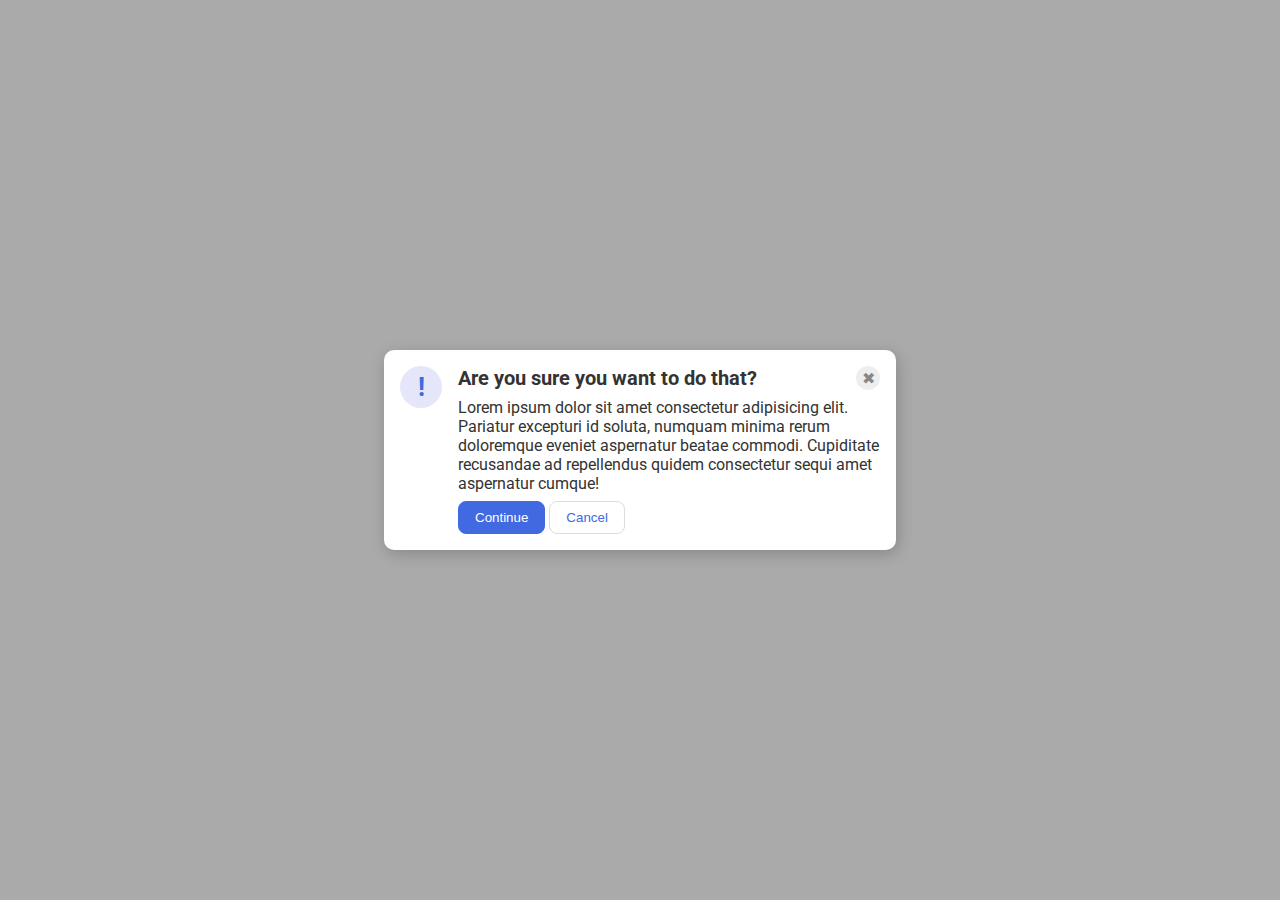
<file: flex/05-flex-modal/index.html>
<!DOCTYPE html>
<html lang="en">
  <head>
    <meta charset="UTF-8">
    <meta http-equiv="X-UA-Compatible" content="IE=edge">
    <meta name="viewport" content="width=device-width, initial-scale=1.0">
    <link rel="stylesheet" href="style.css">
    <title>Modal</title>
  </head>
  <body>
    <div class="modal">
      <div class="icon">!</div>
      <div class="icon-seperator">
        <div class="header">Are you sure you want to do that?</div>
        <div class="close-button">✖</div>
        <div class="text">Lorem ipsum dolor sit amet consectetur adipisicing elit. Pariatur excepturi id soluta, numquam minima rerum doloremque eveniet aspernatur beatae commodi. Cupiditate recusandae ad repellendus quidem consectetur sequi amet aspernatur cumque!</div>
        <div class="buttons">
          <button class="continue">Continue</button>
          <button class="cancel">Cancel</button>
        </div>
        
      </div>

      
    </div>
  </body>
</html>
</file>
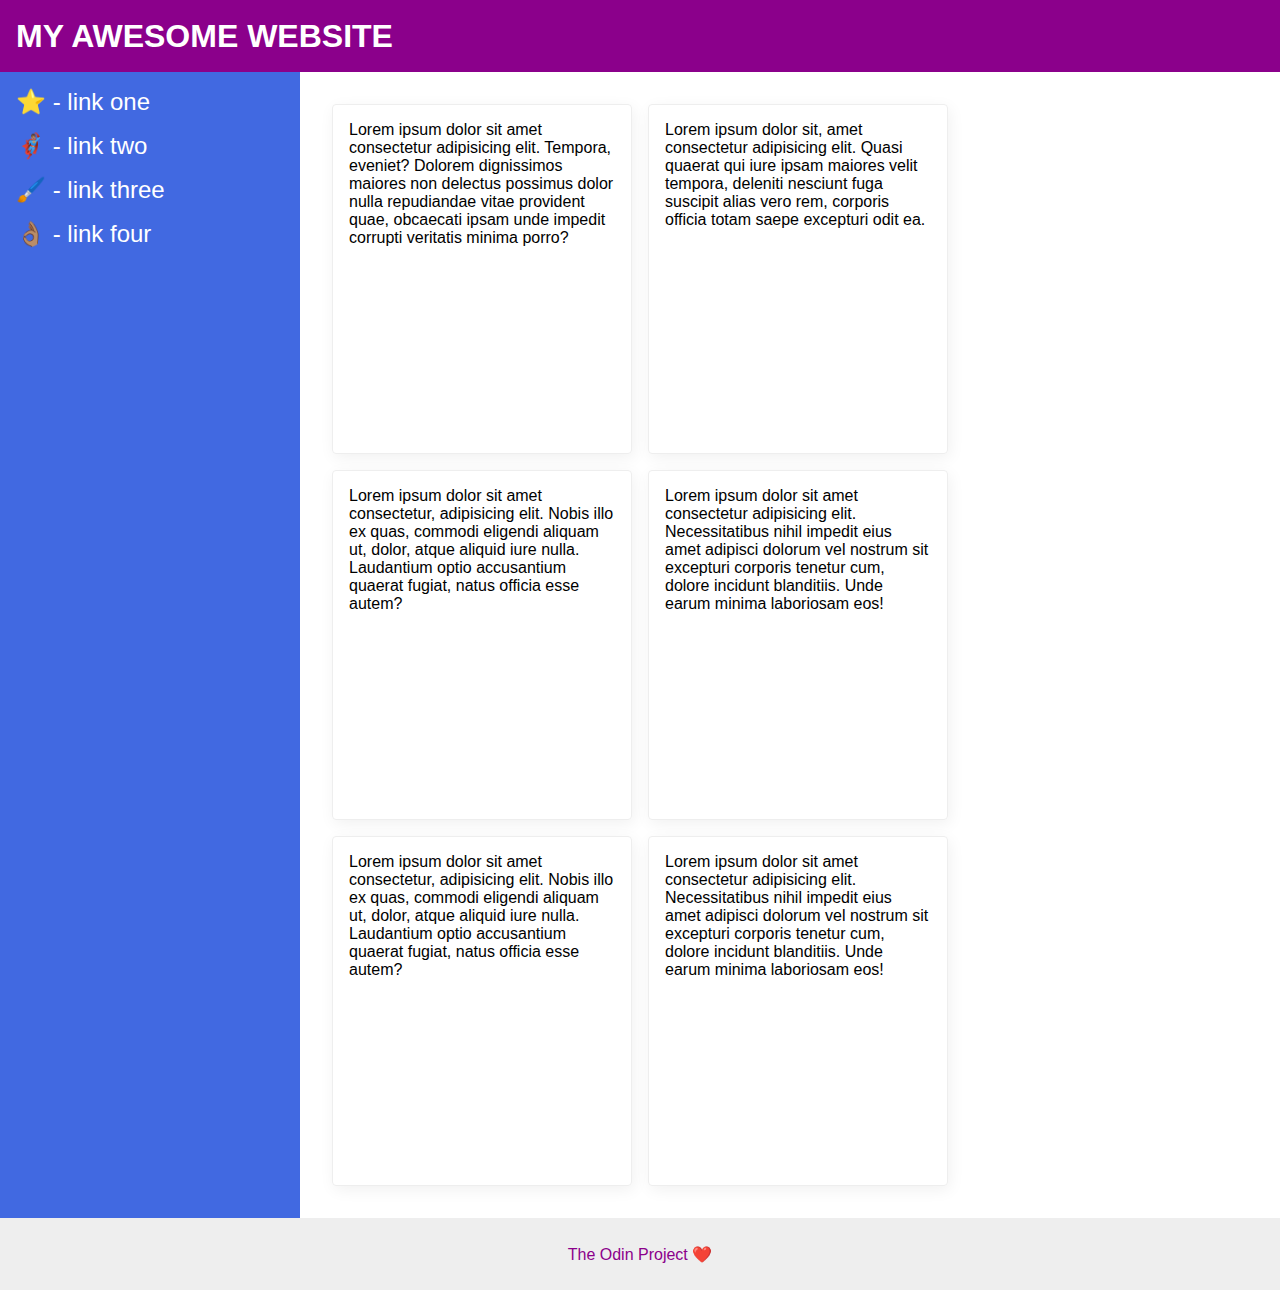
<file: flex/07-flex-layout-2/index.html>
<!DOCTYPE html>
<html lang="en">
  <head>
    <meta charset="UTF-8">
    <meta http-equiv="X-UA-Compatible" content="IE=edge">
    <meta name="viewport" content="width=device-width, initial-scale=1.0">
    <title>The Holy Grail</title>
    <link rel="stylesheet" href="style.css">
  </head>
  <body>
    <div class="header">
      MY AWESOME WEBSITE
    </div>
    
    <div class="sidebar-seperator">
      <div class="sidebar">
        <ul>
          <li><a href="#">⭐ - link one</a></li>
          <li><a href="#">🦸🏽‍♂️ - link two</a></li>
          <li><a href="#">🖌️ - link three</a></li>
          <li><a href="#">👌🏽 - link four</a></li>
        </ul>
      </div>

      <div class="card-holder">
        <div class="card">Lorem ipsum dolor sit amet consectetur adipisicing elit. Tempora, eveniet? Dolorem dignissimos maiores non delectus possimus dolor nulla repudiandae vitae provident quae, obcaecati ipsam unde impedit corrupti veritatis minima porro?</div>
        <div class="card">Lorem ipsum dolor sit, amet consectetur adipisicing elit. Quasi quaerat qui iure ipsam maiores velit tempora, deleniti nesciunt fuga suscipit alias vero rem, corporis officia totam saepe excepturi odit ea.</div>
        <div class="card">Lorem ipsum dolor sit amet consectetur, adipisicing elit. Nobis illo ex quas, commodi eligendi aliquam ut, dolor, atque aliquid iure nulla. Laudantium optio accusantium quaerat fugiat, natus officia esse autem?</div>
        <div class="card">Lorem ipsum dolor sit amet consectetur adipisicing elit. Necessitatibus nihil impedit eius amet adipisci dolorum vel nostrum sit excepturi corporis tenetur cum, dolore incidunt blanditiis. Unde earum minima laboriosam eos!</div>
        <div class="card">Lorem ipsum dolor sit amet consectetur, adipisicing elit. Nobis illo ex quas, commodi eligendi aliquam ut, dolor, atque aliquid iure nulla. Laudantium optio accusantium quaerat fugiat, natus officia esse autem?</div>
        <div class="card">Lorem ipsum dolor sit amet consectetur adipisicing elit. Necessitatibus nihil impedit eius amet adipisci dolorum vel nostrum sit excepturi corporis tenetur cum, dolore incidunt blanditiis. Unde earum minima laboriosam eos!</div>
      </div>
    </div>

    <div class="footer">
      The Odin Project ❤️
    </div>
  </body>
</html>
</file>
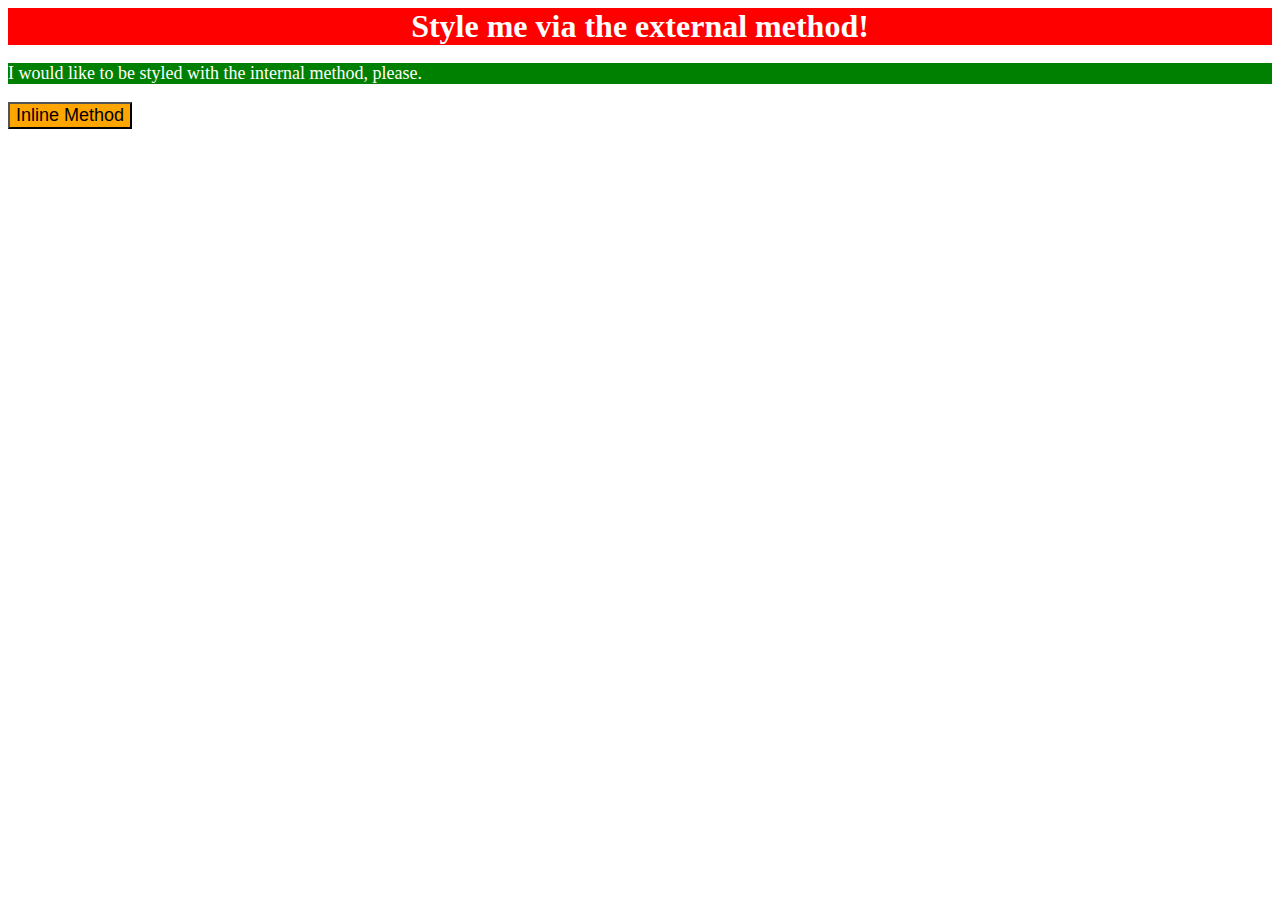
<file: foundations/01-css-methods/index.html>
<!DOCTYPE html>
<html lang="en">
  <head>
    <meta charset="UTF-8">
    <meta http-equiv="X-UA-Compatible" content="IE=edge">
    <meta name="viewport" content="width=device-width, initial-scale=1.0">
    <link rel="stylesheet" href="style.css">
    <title>Methods for Adding CSS</title>
    <style>
      p {
        background-color: green;
        color: white;
        font-size: 18px;
      }
    </style>
  </head>
  <body>
    <div>Style me via the external method!</div>
    <p>I would like to be styled with the internal method, please.</p>
    <button style="background-color: orange; font-size: 18px">Inline Method</button>
  </body>
</html>
</file>
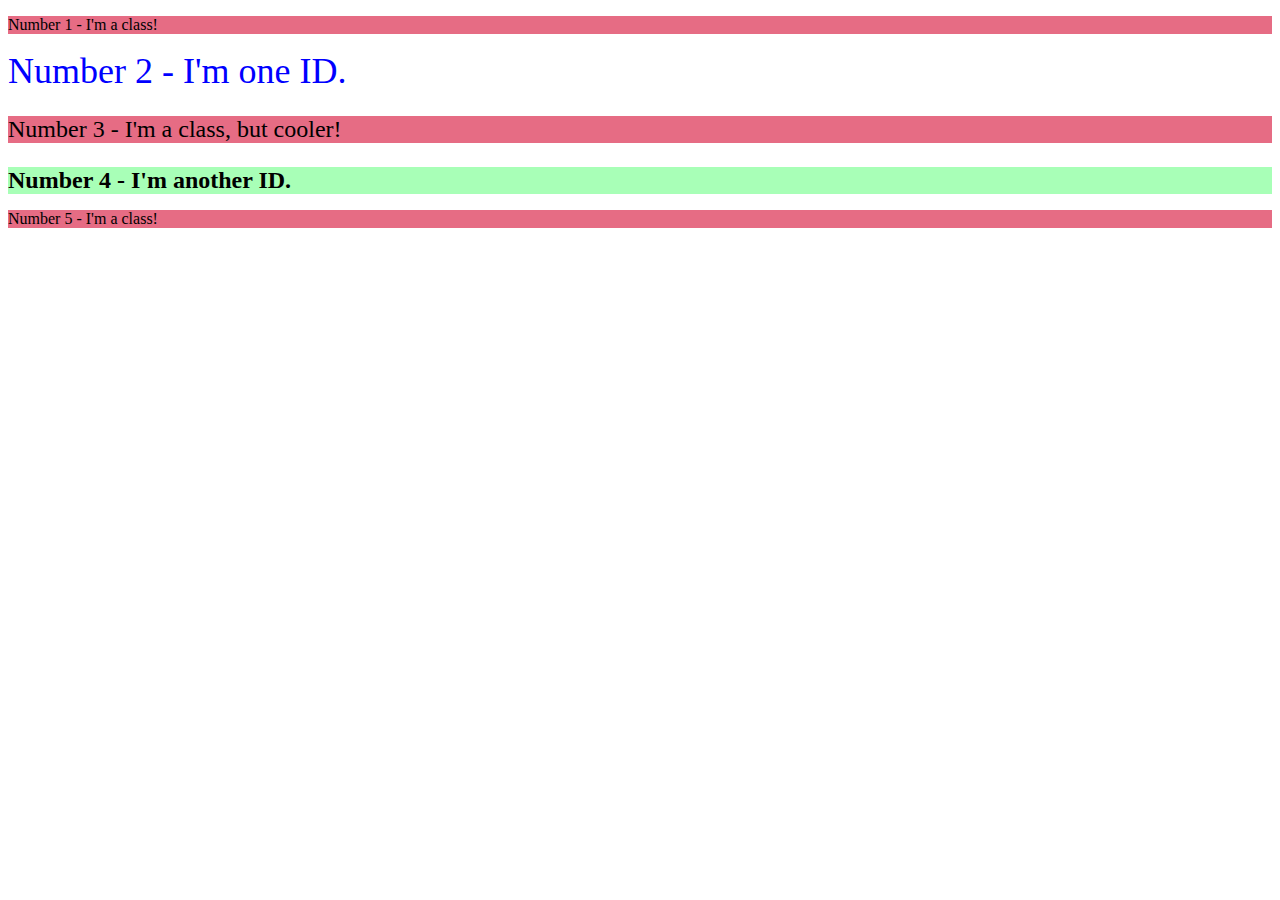
<file: foundations/02-class-id-selectors/index.html>
<!DOCTYPE html>
<html lang="en">
  <head>
    <meta charset="UTF-8">
    <meta http-equiv="X-UA-Compatible" content="IE=edge">
    <meta name="viewport" content="width=device-width, initial-scale=1.0">
    <title>Class and ID Selectors</title>
    <link rel="stylesheet" href="style.css">
  </head>
  <body>
    <p class="rule-1">Number 1 - I'm a class!</p>
    <div id="rule-2">Number 2 - I'm one ID.</div>
    <p class="rule-1 rule-3">Number 3 - I'm a class, but cooler!</p>
    <div id="rule-4">Number 4 - I'm another ID.</div>
    <p class="rule-1">Number 5 - I'm a class!</p>
  </body>
</html>
</file>
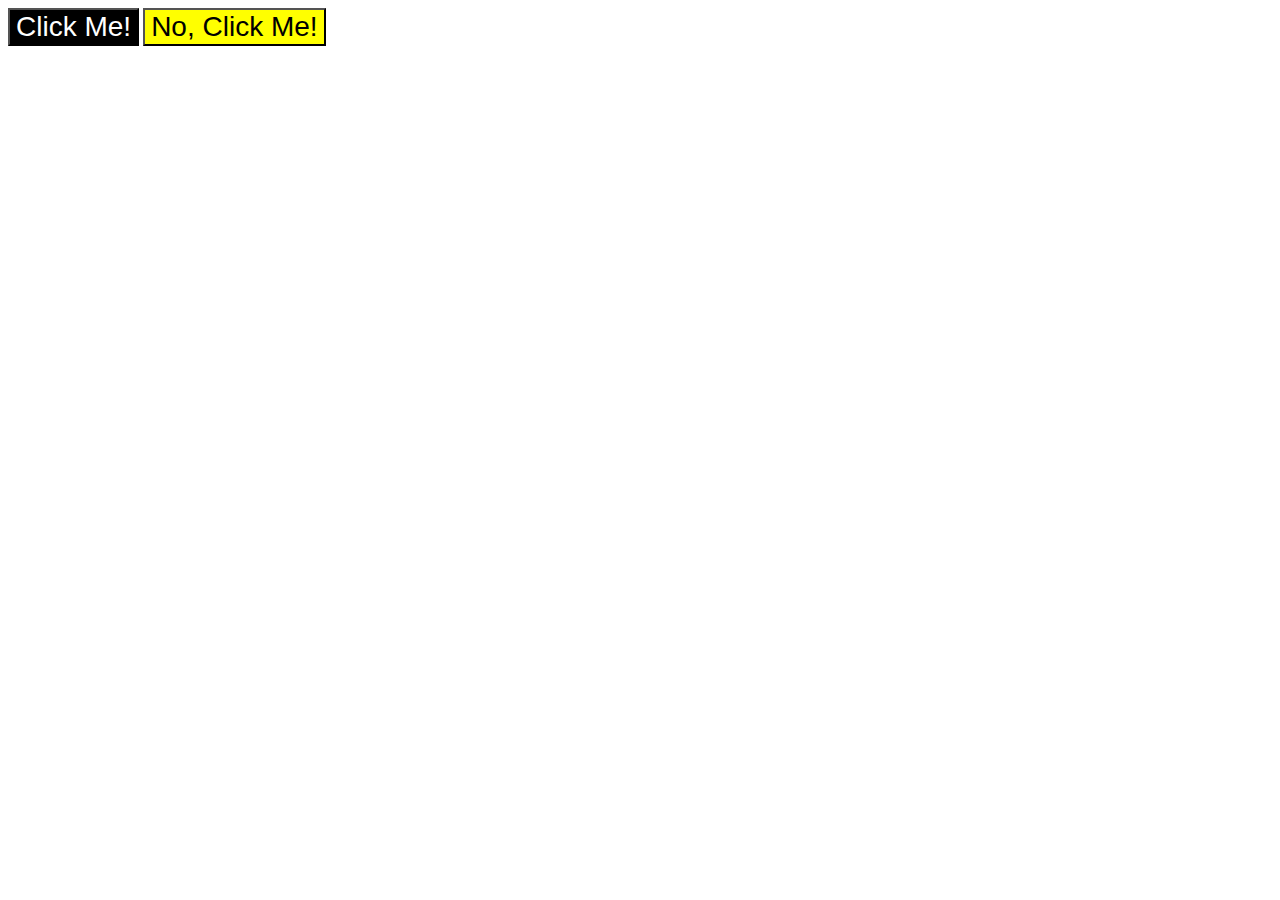
<file: foundations/03-grouping-selectors/index.html>
<!DOCTYPE html>
<html lang="en">
  <head>
    <meta charset="UTF-8">
    <meta http-equiv="X-UA-Compatible" content="IE=edge">
    <meta name="viewport" content="width=device-width, initial-scale=1.0">
    <title>Grouping Selectors</title>
    <link rel="stylesheet" href="style.css">
  </head>
  <body>
    <button class="rule-1">Click Me!</button>
    <button class="rule-2">No, Click Me!</button>
  </body>
</html>
</file>
<file: flex/05-flex-modal/style.css>
@import url('https://fonts.googleapis.com/css2?family=Roboto:wght@400;700&display=swap');

html, body {
  height: 100%;
}

body {
  font-family: Roboto, sans-serif;
  margin: 0;
  background: #aaa;
  color: #333;
  /* I'll give you this one for free lol */
  display: flex;
  align-items: center;
  justify-content: center;
}

.modal {
  background: white;
  width: 480px;
  border-radius: 10px;
  box-shadow: 2px 4px 16px rgba(0,0,0,.2);

  /* */
  display: flex;
  padding: 16px;
  gap: 16px;
}

.icon {
  color: royalblue;
  font-size: 26px;
  font-weight: 700;
  background: lavender;
  width: 42px;
  height: 42px;
  border-radius: 50%;
  display: flex;
  align-items: center;
  justify-content: center;

  /* */
  flex-shrink: 0;
}

.close-button {
  background: #eee;
  border-radius: 50%;
  color: #888;
  font-weight: 400;
  font-size: 16px;
  height: 24px;
  width: 24px;
  display: flex;
  align-items: center;
  justify-content: center;
}

button {
  padding: 8px 16px;
  border-radius: 8px;
}

button.continue {
  background: royalblue;
  border: 1px solid royalblue;
  color: white;
}

button.cancel {
  background: white;
  border: 1px solid #ddd;
  color: royalblue;
}

/* */
.icon-seperator {
  display: flex;
  flex-wrap: wrap;
  justify-content: space-between;
  row-gap: 8px;
}

.header {
  font-size: 20px;
  font-weight: bold;
}
</file>
<file: flex/07-flex-layout-2/style.css>
body {
  font-family: -apple-system, BlinkMacSystemFont, 'Segoe UI', Roboto, Oxygen, Ubuntu, Cantarell, 'Open Sans', 'Helvetica Neue', sans-serif;
  margin: 0;
  min-height: 100vh;

  /* */
  display: flex;
  flex-direction: column;
}

.header {
  height: 72px;
  background: darkmagenta;
  color: white;
  font-size: 32px;
  font-weight: 900;
  padding-left: 16px;

  /* */
  display: flex;
  align-items: center;
}

.footer {
  height: 72px;
  background: #eee;
  color: darkmagenta;

  /* */
  margin-top: auto;
  display: flex;
  justify-content: center;
  align-items: center;
}

.sidebar {
  width: 300px;
  background: royalblue;

  /* */
  flex-shrink: 0
}

.card {
  border: 1px solid #eee;
  box-shadow: 2px 4px 16px rgba(0,0,0,.06);
  border-radius: 4px;

  /* */
  box-sizing: border-box;
  width: 300px;
  height: 350px;
  padding: 16px;
}

/* */
.sidebar-seperator {
  display: flex;
  flex-grow: 1
}

.card-holder {
  display: flex;
  flex-wrap: wrap;
  gap: 16px;
  margin: 32px;
}

ul {
  list-style: none;
  font-size: 24px;
  padding: 0 16px;
  margin: 0;
}

li {
  margin: 16px 0;
}

a:link, a:visited, a:hover, a:active {
  text-decoration: none;
  color: white;
}
</file>
<file: foundations/01-css-methods/style.css>
div {
    background-color: red;
    color: white;
    font-size: 32px;
    text-align: center;
    font-weight: bold;
}
</file>
<file: foundations/02-class-id-selectors/style.css>
.rule-1 {
    background-color: #e66c84;
    font-family: 'Verdana','DejaVu','sans-serif';
}

#rule-2 {
    color: #0000ff;
    font-size: 36px;
}

.rule-3 {
    font-size: 24px;
}

#rule-4 {
    background-color: #a8ffb7;
    font-size: 24px;
    font-weight: bold;
}
</file>
<file: foundations/03-grouping-selectors/style.css>
.rule-1 {
    background-color: black;
    color: white;
}

.rule-2 {
    background-color: yellow;
}

.rule-1,
.rule-2 {
    font-size: 28px;
    font-family: "Helvetica","Times New Roman","sans-serif";
}
</file>
